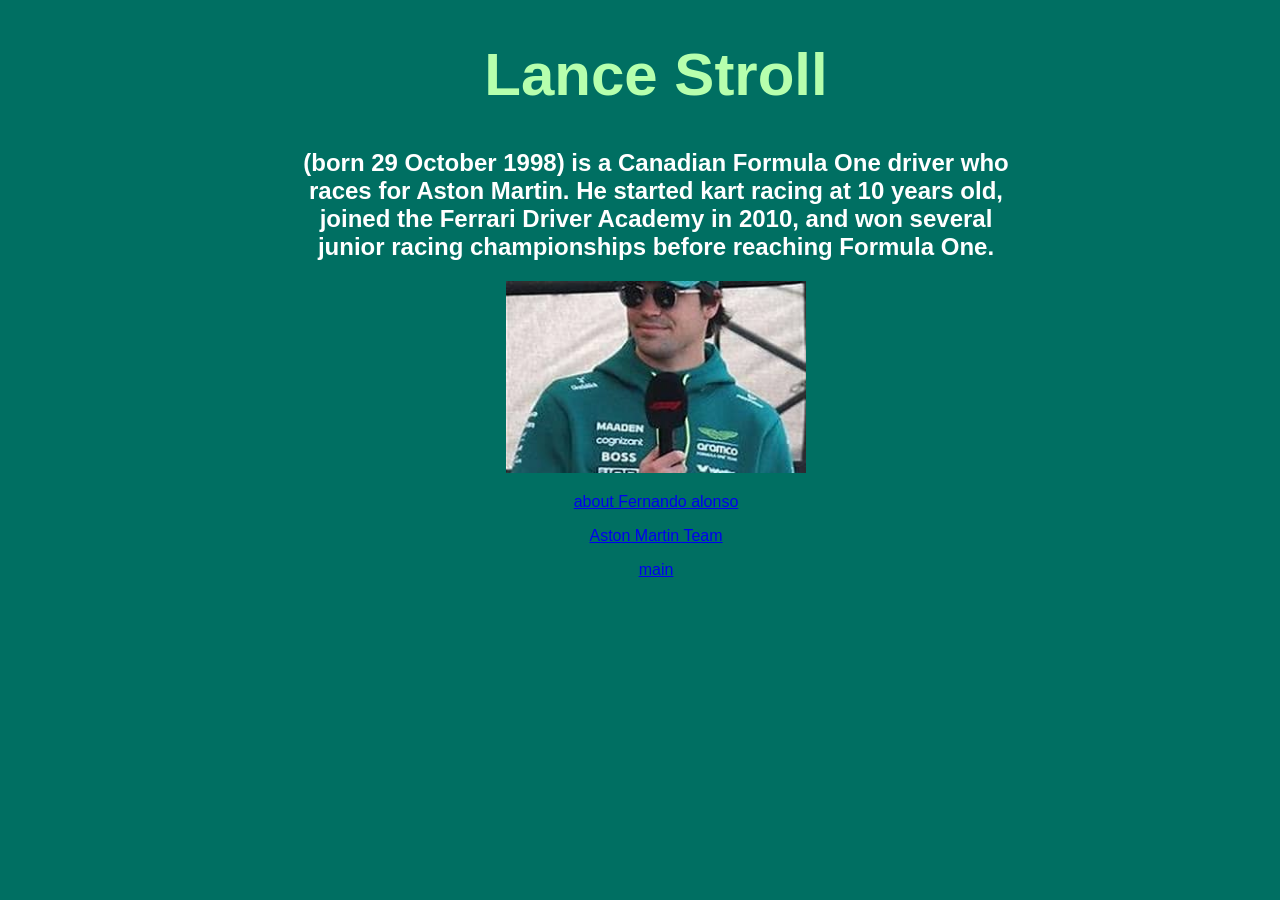
<file: index.html>
<!DOCTYPE html>
<html>
    <head>
        <meta charset="utf-8">
        <link rel="stylesheet" href="fa.css">
        <title>Fernando Alonso
        </head>
        </title>
    
    <body>
           
            <main>

                <h1>Lance Stroll </h1>
                <h2>(born 29 October 1998) is a Canadian Formula One driver who races for Aston Martin. He started kart racing at 10 years old, joined the Ferrari Driver Academy in 2010, and won several junior racing championships before reaching Formula One.</h2>
                <img src= "ODL.jpg" width="300">
                    <nav>
                        <p><a href="m_website.html">about Fernando alonso</a></p>
                        <p><a href="aston martin team.html">Aston Martin Team</a></p>
                        <p><a href="main.html">main</a></p>
                </nav>    
</body>
</html>
</file>
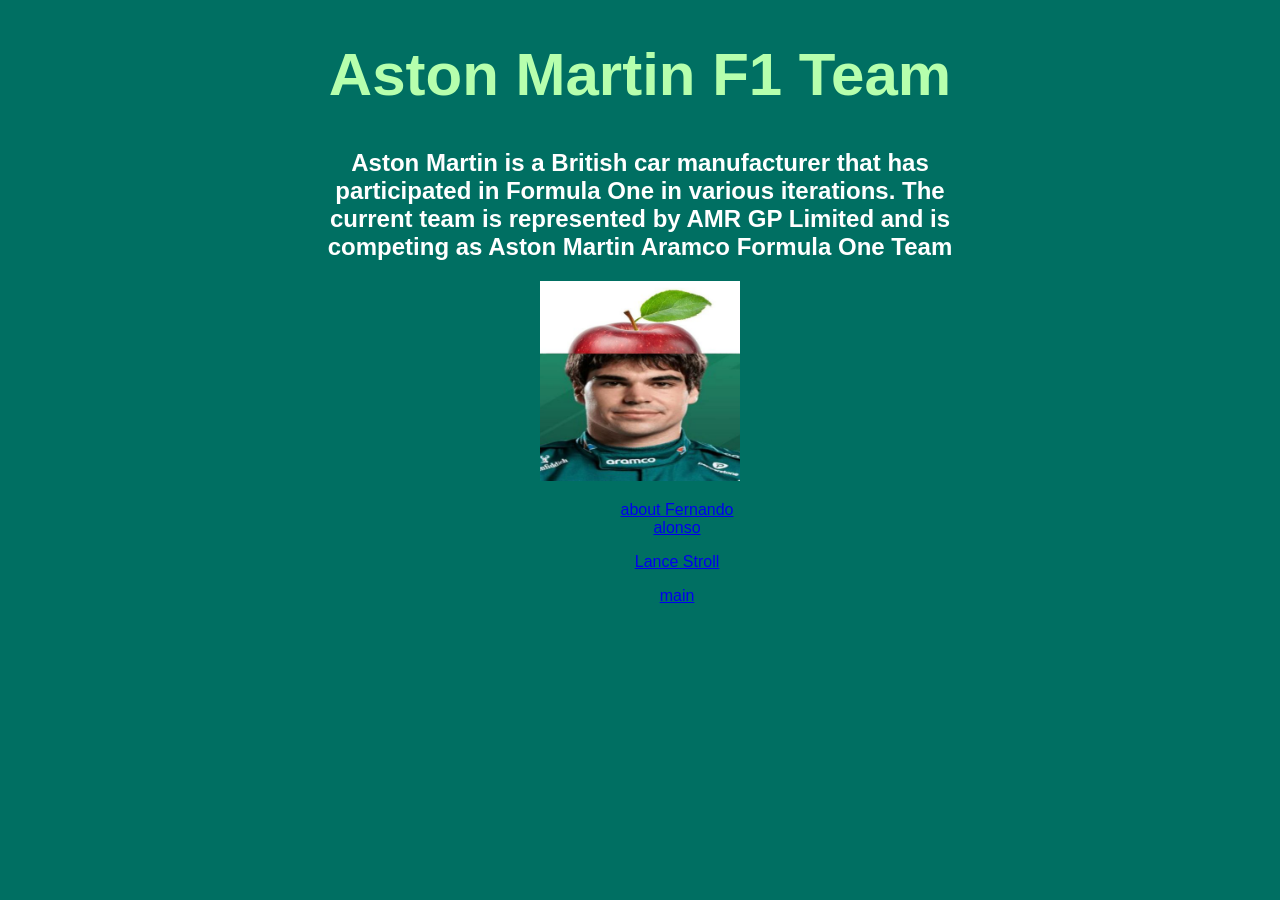
<file: aston martin team.html>
<!DOCTYPE html>
<html>
    <head>
        <meta charset="utf-8">
        <link rel="stylesheet" href="mainpage.css">
        <title>Aston Martin Team
        </head>
        </title>
    
    <body>  <h1>Aston Martin F1 Team</h1>
            <h2>Aston Martin is a British car manufacturer that has participated
            in Formula One in various iterations.
            The current team is represented by AMR GP Limited and is competing
            as Aston Martin Aramco Formula One Team
            </h2>
            <img src= "lance apple.jpg" width="200">

            
           
            <main>
            <nav>
                    <p><a href="m_website.html">about Fernando alonso</a></p>
                    <p><a href="1.html">Lance Stroll</a></p>
                    <p><a href="main.html">main</a></p>
                </nav>    
</body>
</html>
</file>
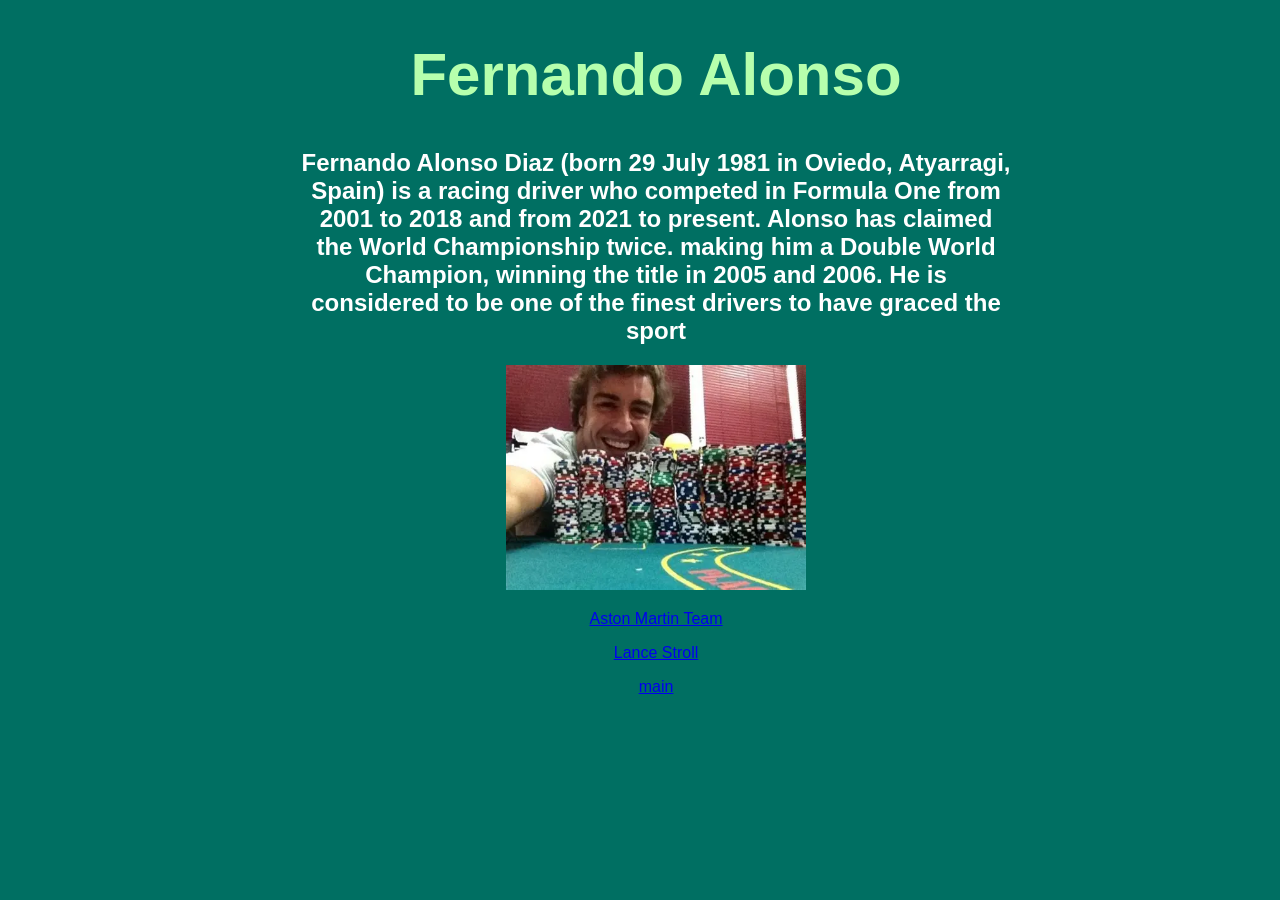
<file: m_website.html>
<!DOCTYPE html>
<html>
    <head>
        <meta charset="utf-8">
        <link rel="stylesheet" href="fa.css">
        <title>Fernando Alonso
        </head> 
        </title>
        <link rel="fa" href="fa.css">
    
    <body>

           
            <main>

                    <h1></h1> 
                    <h1>Fernando Alonso</h1>
                    <h2>Fernando Alonso Diaz (born 29 July 1981 in Oviedo, Atyarragi, Spain)
                        is a racing driver who competed in Formula One from 2001 to 2018 and from 2021
                        to present. Alonso has claimed the World Championship twice.
                        making him a Double World Champion, winning the title in 2005 and 2006.
                        He is considered to be one of the finest drivers to have graced the sport
                        </h2>
                        
                    <img src= "fernando_alonso_chips.webp" width="300">


                <nav>

                    <p><a href="aston martin team.html">Aston Martin Team</a></p>
                    <p><a href="1.html">Lance Stroll</a></p>
                    <p><a href="main.html">main</a></p>
                </nav>    


</body>
</html>
</file>
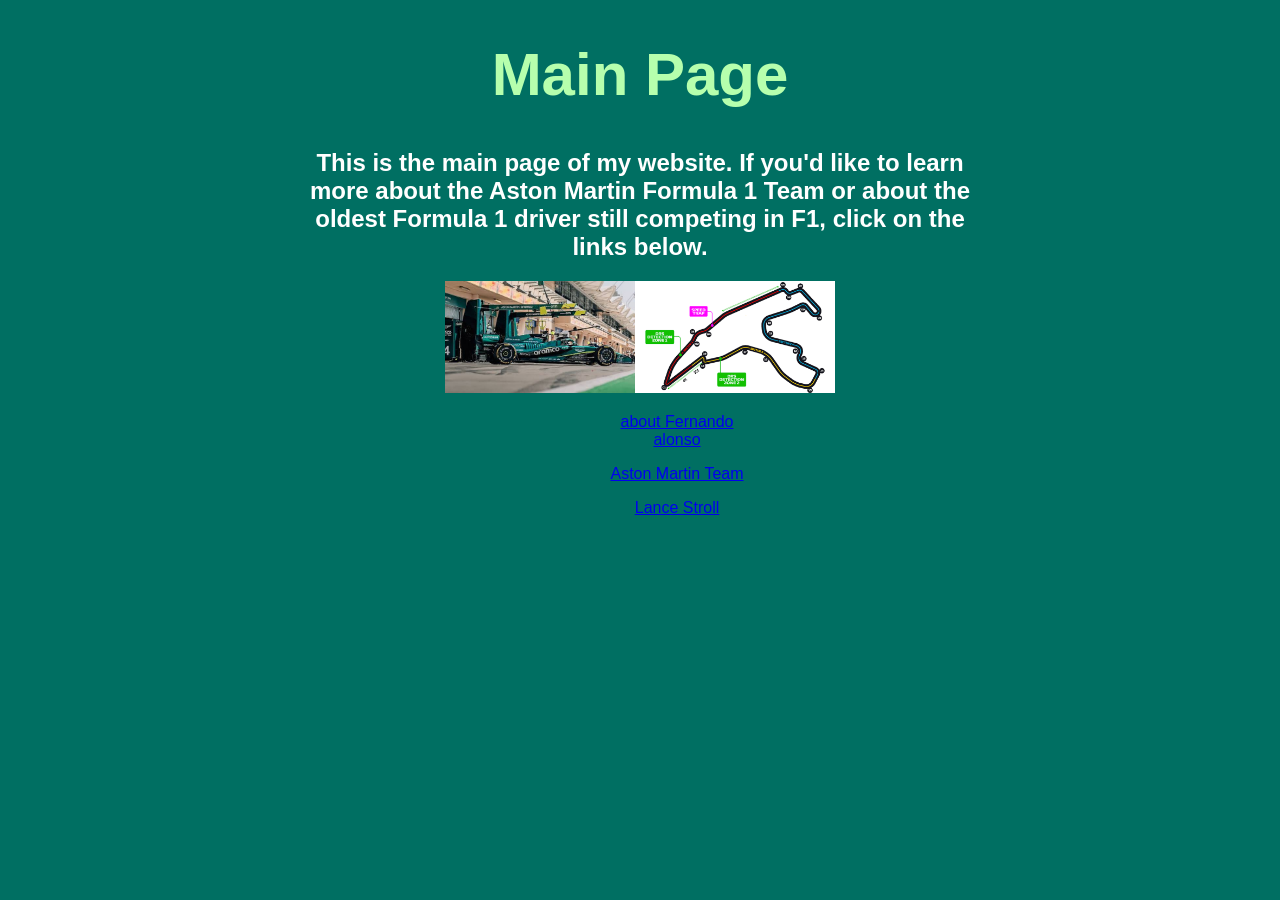
<file: main.html>
<!DOCTYPE html>
<html>
    <head>
        <meta charset="utf-8">
        <link rel="stylesheet" href="mainpage.css">
        <title>Aston martin F1 Team 
        </head>
        </title>
    
    <body>  <h1>Main Page </h1>
            <h2>This is the main page of my website. If you'd like to learn more
                about the Aston Martin Formula 1 Team or about the oldest 
                Formula 1 driver still competing in F1, click on the 
                links below.</h2>                    
                <img src= "images (3).jpg" width="28%"><img src= "images.png" width="29.4%">
           
            <main>

                <nav>
                    <p><a href="m_website.html">about Fernando alonso</a></p>
                    <p><a href="aston martin team.html">Aston Martin Team</a></p>
                    <p><a href="1.html">Lance Stroll</a></p>

                </nav>
</body>
</html>
</file>
<file: fa.css>
body {
    color:rgb(255, 255, 255);
    font-family:'arial', sans-serif;
    background-color: #006f62;
text-align: center; 
margin-right: 90px;
margin-left: 300px;
}

main {
    width: 80%;
}
h1 
    {
    font-size: 60px;
    color:#b6ffad

    }
h2 
    {color:#ffffff}

h3
    {color:rgb(255, 255, 255)}

h4
    {color:rgb(0, 135, 184)}

h5
    {color:rgb(0, 135, 184)}

    a:hover{
    color:#eeff02;
}
</file>
<file: mainpage.css>
body {
    color:rgb(255, 255, 255);
    font-family:'arial', sans-serif;
    background-color: #006f62;
text-align: center; 
margin-right: 300px;
margin-left: 300px;
}

main {
    width: 80%;
}
h1 
    {
    font-size: 60px;
    color:#b6ffad

    }
h2 
    {color:#ffffff}

h3
    {color:rgb(255, 255, 255)}

h4
    {color:rgb(0, 135, 184)}

h5
    {color:rgb(0, 135, 184)}

    a:hover{
    color:#eeff02;
}
nav{
    text-align: center; 
    margin-right: 90px;
    margin-left: 300px;
}
</file>
